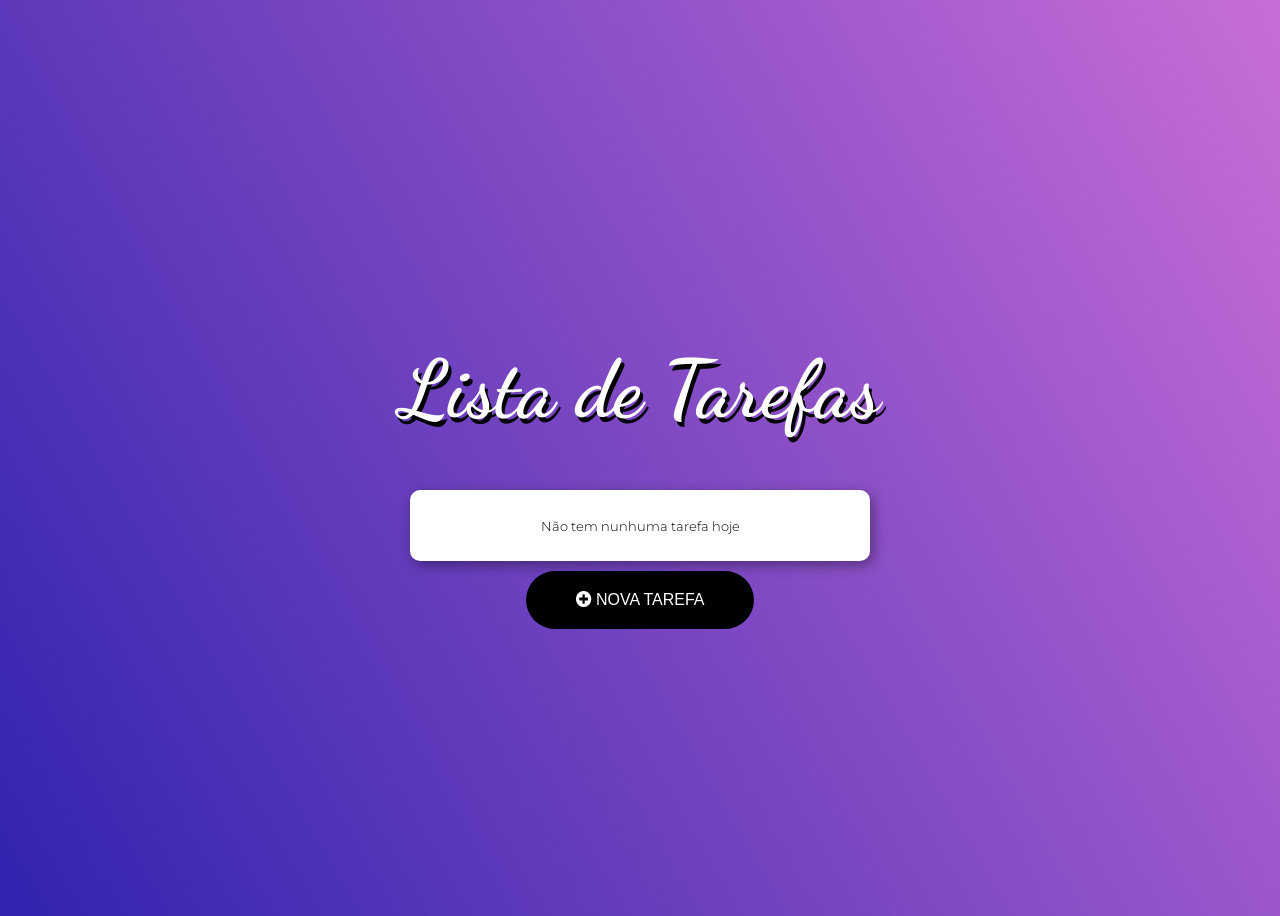
<file: index.html>
<!doctype html>
<html lang="en">
<head>
  <meta charset="utf-8">
  <title>TodoAngular</title>
  <base href="/todoAngular/">  <meta name="viewport" content="width=device-width, initial-scale=1">
  <link rel="icon" type="image/x-icon" href="favicon.ico">
  
  <link href="https://fonts.googleapis.com/css?family=Dancing+Script|Montserrat&display=swap" rel="stylesheet">
  <link rel="stylesheet" href="https://use.fontawesome.com/releases/v5.6.3/css/all.css" integrity="sha384-UHRtZLI+pbxtHCWp1t77Bi1L4ZtiqrqD80Kn4Z8NTSRyMA2Fd33n5dQ8lWUE00s/" crossorigin="anonymous">
  <link rel="stylesheet" href="https://cdnjs.cloudflare.com/ajax/libs/animate.css/3.7.0/animate.min.css" integrity="sha256-HtCCUh9Hkh//8U1OwcbD8epVEUdBvuI8wj1KtqMhNkI=" crossorigin="anonymous" />
<link rel="stylesheet" href="styles.f50efa5cc07156cd2cf2.css"></head>
<body>
  <app-root></app-root>
<script src="runtime-es2015.edb2fcf2778e7bf1d426.js" type="module"></script><script src="runtime-es5.edb2fcf2778e7bf1d426.js" nomodule defer></script><script src="polyfills-es5.6696c533341b95a3d617.js" nomodule defer></script><script src="polyfills-es2015.2987770fde9daa1d8a2e.js" type="module"></script><script src="main-es2015.a9cd3541b748d09dcb36.js" type="module"></script><script src="main-es5.a9cd3541b748d09dcb36.js" nomodule defer></script></body>
</html>
</file>
<file: styles.f50efa5cc07156cd2cf2.css>
body{height:100vh;display:-webkit-box;display:flex;-webkit-box-align:center;align-items:center;-webkit-box-pack:center;justify-content:center;font-family:Montserrat,sans-serif;font-weight:300;text-align:center;background-color:#3023ae;background:linear-gradient(60deg,#3023ae 0,#c86dd7 100%)}button{cursor:pointer}ul{text-align:left;margin:10px;padding:10px;list-style:none;background:#fff;border-radius:10px;box-shadow:3px 4px 14px 0 rgba(0,0,0,.39)}li{padding:15px;margin:10px;font-size:1em;font-style:italic;border-bottom:2px solid rgba(0,0,0,.2)}li>button{border:none;background-color:#fff;font-size:1em;float:right;opacity:.6;-webkit-transition:opacity 1s;transition:opacity 1s}li>button:hover{opacity:1;-webkit-transition:opacity 1s;transition:opacity 1s}.title{font-family:'Dancing Script',cursive;color:#fff;font-size:5em;text-shadow:3px 5px #000}.text-center{text-align:center}.button{background-color:#000;border:none;padding:20px 50px;color:#fff;border-radius:30px;font-size:1em}#modal{text-align:left;margin:10px;padding:10px;background:#fff;border-radius:10px;box-shadow:3px 4pc 14px 0 rgba(0,0,0,.39)}input{width:100%;line-height:50px;text-indent:10px;font-size:1.2em}.danger{background-color:red;color:#fff;font-weight:700;padding:5px;margin-top:10px}
</file>
